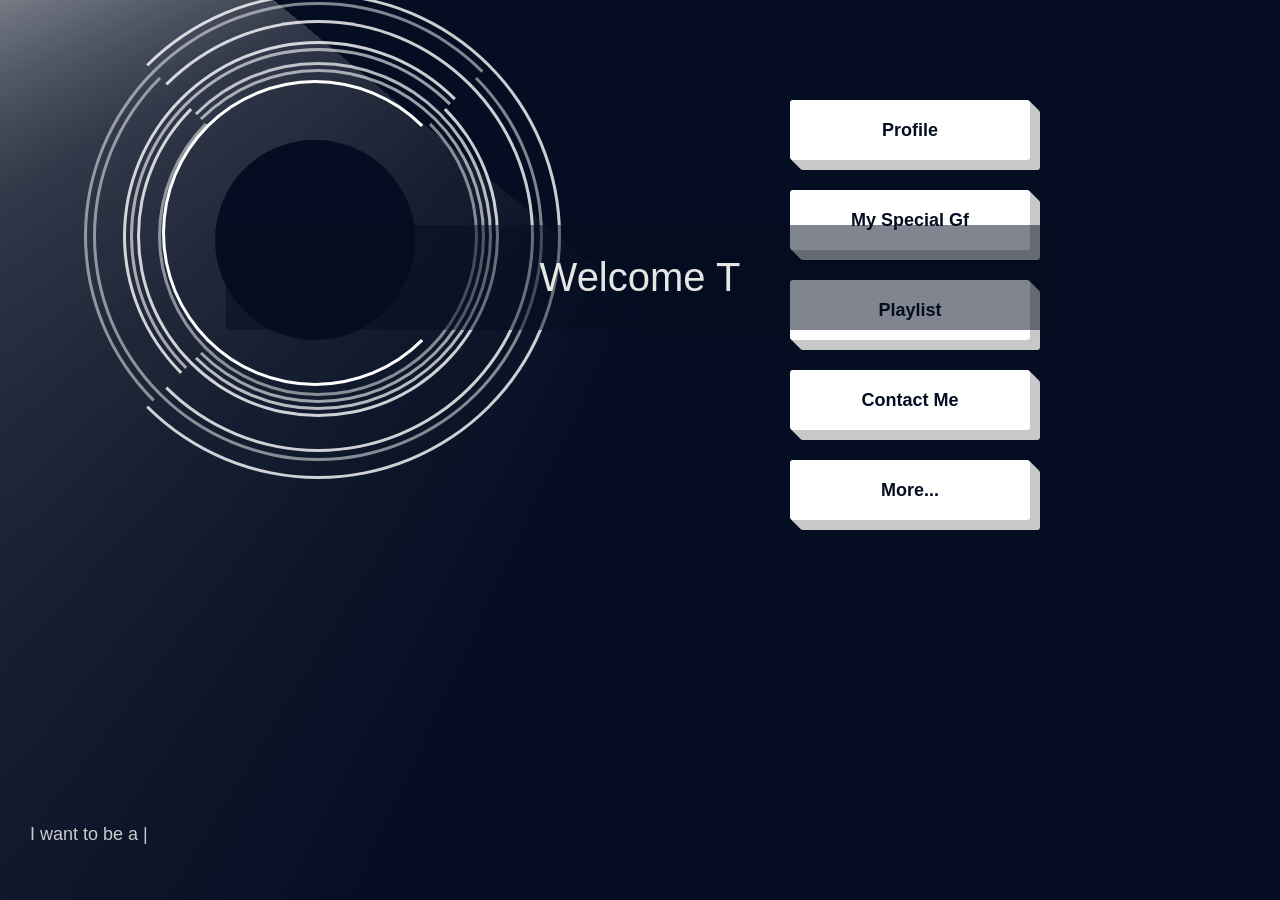
<file: index.html>
<!DOCTYPE html>
<html lang="en">
<head>
	<meta charset="utf-8">
	<meta name="viewport" content="width=device-width, initial-scale=1">
    <meta charset="utf-8"><link href="https://link.wahyup094.repl.co/logo.jpg" rel="icon" type="image/x-icon">
    <title>Wahyudi</title>
    <meta name="description" content="
        Author: Wahyudi,
        Category: Web Portfolio,
        Date: September 2022,
        Purpose: Training;
    ">
    <meta property="og:image" content="https://link.wahyup094.repl.co/logo.jpg">
</head>
<style type="text/css">

#back{
	background: #040d21;
	position: absolute;
	left: 0;
	top: 0;
	width: 100%;
	height: 100%;
	overflow: hidden;
}
#saturn, #isiSaturn{
	top: 140px;
	height: 200px;
	width: 200px;
	position: absolute;
	left: 0;
	right: 650px;
	margin: auto;
	background:  #040d21;
	border-radius: 50%;
	z-index: 2;
}
#isiSaturn{
	background: linear-gradient(20deg, transparent 55%, #040d21 45%);
	z-index: 4;
}
#asteroid{
	top: 80px;
	left: 0;
	right: 650px;
	margin: auto;
	animation: animasi 12s linear infinite;
	width:300px;
	border: 3px solid white;
	border-right: 3px solid transparent;
	height: 300px;
	z-index: 3;
}
#asteroid, #asteroid div {
	position: absolute;
	background-color: transparent;
	transform-style: preserve-3d;
	border-radius:50%;
}
/*
	"border: 3px solid white; border-bottom: 3px solid transparent; border-right: 3px solid transparent; border-left: 3px solid transparent;",
	"border: 3px solid white; border-top: 3px solid transparent; border-right: 3px solid transparent; border-left: 3px solid transparent;",
	"border: 3px solid white; border-top: 3px solid transparent; border-bottom: 3px solid transparent; border-left: 3px solid transparent;",


	"border: 3px solid white; border-top: 3px solid transparent; border-bottom: 3px solid transparent;",
	"border: 3px solid white; border-right: 3px solid transparent; border-left: 3px solid transparent;",
	"border: 3px solid white; border-top: 3px solid transparent; border-left: 3px solid transparent;",
*/

	#ast1{
				border: 3px solid white; border-top: 3px solid transparent;		opacity: 0.5;
		left: -7px;
		top: -7px;

		width: 314px;
		height: 314px;
		animation: ast 24s linear infinite;
	}
	#ast2{
				border: 3px solid white; border-left: 3px solid transparent;		opacity: 0.6;
		left: -14px;
		top: -14px;

		width: 328px;
		height: 328px;
		animation: ast 8s linear infinite;
	}
	#ast3{
				border: 3px solid white; border-left: 3px solid transparent;		opacity: 0.7;
		left: -21px;
		top: -21px;

		width: 342px;
		height: 342px;
		animation: ast 10s linear infinite;
	}
	#ast4{
				border: 3px solid white; border-top: 3px solid transparent;		opacity: 0.8;
		left: -28px;
		top: -28px;

		width: 356px;
		height: 356px;
		animation: ast 11s linear infinite;
	}
	#ast5{
				border: 3px solid white; border-bottom: 3px solid transparent; border-right: 3px solid transparent;		opacity: 0.6;
		left: -35px;
		top: -35px;

		width: 370px;
		height: 370px;
		animation: ast 15s linear infinite;
	}
	#ast6{
				border: 3px solid white; border-bottom: 3px solid transparent; border-right: 3px solid transparent;		opacity: 0.8;
		left: -42px;
		top: -42px;

		width: 384px;
		height: 384px;
		animation: ast 8s linear infinite;
	}
	#ast7{
				border: 3px solid white; border-left: 3px solid transparent;		opacity: 0.8;
		left: -63px;
		top: -63px;

		width: 426px;
		height: 426px;
		animation: ast 12s linear infinite;
	}
	#ast8{
				border: 3px solid white; border-top: 3px solid transparent;		opacity: 0.5;
		left: -72px;
		top: -72px;

		width: 444px;
		height: 444px;
		animation: ast 19s linear infinite;
	}
	#ast9{
				border: 3px solid white; border-bottom: 3px solid transparent; border-right: 3px solid transparent;		opacity: 0.5;
		left: -81px;
		top: -81px;

		width: 462px;
		height: 462px;
		animation: ast 16s linear infinite;
	}
	#ast10{
				border: 3px solid white; border-left: 3px solid transparent;		opacity: 0.8;
		left: -90px;
		top: -90px;

		width: 480px;
		height: 480px;
		animation: ast 16s linear infinite;
	}


@KeyFrames animasi{
	0%{
	    transform: rotateX(-75deg) rotateY(-20deg) rotateZ(0deg);
	}
	100%{
	    transform: rotateX(-75deg) rotateY(-20deg) rotateZ(360deg);
	}
}
@KeyFrames ast{
	0%{
	    transform: rotateX(0deg) rotateY(0deg) rotateZ(0deg);
	}
	100%{
	    transform: rotateX(0deg) rotateY(0deg) rotateZ(360deg);
	}
}

#light{
	transform: perspective(8px) rotateX(1deg) rotateZ(-30deg);
	background: linear-gradient(to bottom, rgb(255,255,255,0.6), rgb(255,255,255,0.4), rgb(255,255,255,0.2), rgb(255,255,255,0.1), transparent);
	position: absolute;
	width: 500px;
	height: 600px;
	left: -120px;
	top: -180px;
	opacity: 0.9;
	z-index: 1;
}
.tombol{
	color: #040d21;
	font-size: 18px;
	right: 250px;
	position: absolute;
	width: 240px;
	height: 60px;
	border: none;
	border-radius: 3px;
	z-index: 6;
	animation: tombol 15s infinite;
	background: white;
	box-shadow: 1px 1px 0 rgb(200, 200, 200),
		2px 2px 0 rgb(200, 200, 200),
		3px 3px 0 rgb(200, 200, 200),
		4px 4px 0 rgb(200, 200, 200),
		5px 5px 0 rgb(200, 200, 200),
		6px 6px 0 rgb(200, 200, 200),
		7px 7px 0 rgb(200, 200, 200),
		8px 8px 0 rgb(200, 200, 200),
		9px 9px 0 rgb(200, 200, 200),
		10px 10px 0 rgb(200, 200, 200);
}
.tombol:hover{
	background: deepskyblue;
	box-shadow: 1px 1px 0 #0098ca,
		2px 2px 0 #0098ca,
		3px 3px 0 #0098ca,
		4px 4px 0 #0098ca,
		5px 5px 0 #0098ca,
		6px 6px 0 #0098ca,
		7px 7px 0 #0098ca,
		8px 8px 0 #0098ca,
		9px 9px 0 #0098ca,
		10px 10px 0 #0098ca;
}
#tombol1{
	top: 100px;
	animation-delay: 300ms;
}
#tombol2{
	top: 190px;
	animation-delay: 900ms;
}
#tombol3{
	top: 280px;
	animation-delay: 600ms;
}
#tombol4{
	top: 370px;
}
#tombol5{
	top: 460px;
	animation-delay: 1200ms;
}
.tombol p{
	font-weight: bold;
	line-height: 18px;
	font-family: arial;
}

@KeyFrames tombol{
	0%{
		transform: translate(0%,0%);
	}
	25%{
		transform: translate(10%,30%);
	}
	50%{
		transform: translate(20%,10%);
	}
	75%{
		transform: translate(0%,30%);
	}
	100%{
		transform: translate(0%,0%);
	}
}
#tempatAst{
	position: relative;
	right: -300px;
	top: 0;
	height: 600px;
	width: 1000px;
	background: transparent;
}

.snowflake {
	color: white;
	position: absolute;
	bottom: 20px;
	animation: fall linear forwards;
	right: 0px;
}

@keyframes fall {
	to {
		transform: translateX(-210vh);
	}
}
@media (max-width: 1250px){
	.tombol{
		font-size: 15px;
		width: 200px;
		height: 55px;
		right: 30px;
		left: 0;
		margin: auto;
		opacity: 0.9;
	}
	#asteroid{
		left: -80px;
	}
	#light{
		top: -230px;
		left: -500px;
	}
	#tempatAst{
		right: 500px;
	}

	#tombol1{
		top: 70px;
	}
	#tombol2{
		top: 150px;
	}
	#tombol3{
		top: 230px;
	}
	#tombol4{
		top: 310px;
	}
	#tombol5{
		top: 390px;
	}
	#saturn, #isiSaturn{
		top: 160px;
		height: 180px;
		width: 180px;
	}
}
</style>
<body>
	<div id="back">
	    <div id="loader" style="position: fixed;height: 100%;width: 100%;left: 0;top: 0;background: #0090e7;z-index: 111;">
	        <style type="text/css">
	            #loader #pendd1{
	                display: block;
	                position: absolute;
	                top: 20%;
	                left: 0;
	                right: 0;
	                margin: auto;
	                height: 100px;
	                width: 100px;
	                background: transparent;
	                border-radius: 50%;
	                animation: loader 3s infinite;
	                border: 5px solid #0090e7;
	                border-top: 5px solid white;
	                border-bottom: 5px solid white;
	            }
	            @KeyFrames loader{
	                0%{transform: rotate(0deg);}
	                100%{transform: rotate(360deg);}
	            }
	        </style>
	        <div id="pendd1"></div>
	        <p style="color: white; display:block; font-size:24px; font-family: sans-serif; position:absolute; top:45%; left:0; right:0; margin:auto;text-align:center;">Loading</p>
	        <script type="text/javascript">
				window.addEventListener("load", function () {
					    document.getElementById("loader").innerHTML = "";
					    document.getElementById("loader").remove();
					setTimeout(() => {
					    typeWriter(0,txt,speed);
					}, 100);
				});
	        </script>
	    </div>
	    <div id="textLoader">
	    	<p id="typing"></p>
	    	<style type="text/css">
	    		#textLoader{
	    			position: fixed;
	    			left: 0;
	    			top: 0;
	    			height: 100%;
	    			width: 100%;
	    			background: transparent;
	    			z-index: 10;
	    		}
	    		#typing{
	    			font-family: arial;
	    			color: rgb(230, 230, 230);
	    			top: 25%;
	    			font-size: 40px;
	    			font-weight: normal;
	    			text-align: center;
	    			left: 0;
	    			right: 0;
	    			margin: auto;
	    			width: 60%;
	    			position: fixed;
	    			padding: 30px;
	    			background: rgb(4, 13, 33, 0.5);
	    		}
	    		@keyframes opt{
	    			0%{opacity: 1;}
	    			100%{opacity: 0;}
	    		}
	    		@media (max-width: 1250px){
	    			#typing{
	    				height: 20%;
	    				width: 70%;
	    			}
	    		}
	    	</style>
	    	<script type="text/javascript">
				function typeWriter(i, txt, speed) {
				  if (i < txt.length) {
				    document.getElementById("typing").innerHTML += txt.charAt(i);
				    i++;
				    setTimeout(function(){
				        typeWriter(i, txt, speed);
				    }, speed);
				  }else{
					setTimeout(() => {
						document.getElementById("textLoader").style.animation = 'opt 1s forwards';
					}, 1000);
					setTimeout(() => {
						document.getElementById("textLoader").remove();
						pinMulai = 1;
			            pinTujuan = 0;
					}, 2000);
				  }
				}
	    	</script>
	    </div>
		<div id="saturn"></div>
		<div id="isiSaturn"></div>
		<div id="asteroid">
							<div id="ast1">
				</div>
							<div id="ast2">
				</div>
							<div id="ast3">
				</div>
							<div id="ast4">
				</div>
							<div id="ast5">
				</div>
							<div id="ast6">
				</div>
							<div id="ast7">
				</div>
							<div id="ast8">
				</div>
							<div id="ast9">
				</div>
							<div id="ast10">
				</div>
					</div>
		<div id="light"></div>
		<a href="https://wahyudiid.w3spaces.com/profil.html" style="text-decoration: none;"><button class="tombol" id="tombol1"><p>Profile</p></button></a>
		<a href="https://mellifluous.w3spaces.com/" style="text-decoration: none;"><button class="tombol" id="tombol2"><p>My Special Gf</p></button></a>
		<a href="https://open.spotify.com/playlist/7dDGxvbbJwiXuSGheENCjz" style="text-decoration: none;"><button class="tombol" id="tombol3"><p>Playlist</p></button></a>
		<a href="https://wahyudiid.w3spaces.com/ctn.html" style="text-decoration: none;"><button class="tombol" id="tombol4"><p>Contact Me</p></button></a>
		<a href="https://wahyudiid.w3spaces.com/404.html" style="text-decoration: none;"><button class="tombol" id="tombol5"><p>More...</p></button></a>
		<div id="tempatAst"></div>
		<div id="tulisTujuan" style="color: rgb(200, 200, 200); font-family: arial;font-size: 18px;position: absolute;bottom: 55px;left: 30px;">I want to be a <b id="tujuan" style="color:deepskyblue;"></b>|</div>
	</div>
</body>
<script type="text/javascript">

	var speed = 120;
	var txt = 'Welcome To My World ...';
	var pinTujuan = 0;
	var txtTujuan = ["Programmer", "Professional"];
	var pinMulai = 0;
	function createAst() {
		const snow_flake = document.createElement('i');
		snow_flake.classList.add('snowflake');
		var node = document.createTextNode(".");
		snow_flake.appendChild(node);
		snow_flake.style.top = Math.random() * 600 + 'px';
		snow_flake.style.animationDuration = Math.random() * 4 + 8 + 's'; // between 2 - 5 seconds
		snow_flake.style.opacity = Math.random() + 0.2;
		snow_flake.style.fontSize = Math.random() * 30 + 20 + 'px';
		snow_flake.style.fontWeight = 'bold';
		snow_flake.style.fontWeight = 'bold';
		snow_flake.style.bottom = 0;
		if (snow_flake.style.opacity < 0.7) {
			snow_flake.style.zIndex = 1;
		}else {
			snow_flake.style.zIndex = 5;
		}
		document.querySelector("#tempatAst").appendChild(snow_flake);
		
		setTimeout(() => {
			snow_flake.remove();
		}, 20000);

		if (pinTujuan == 0 && pinMulai == 1) {
			writeTujuan(0, txtTujuan[0], 120);
		}else if (pinTujuan == 5 && pinMulai == 1) {
			hapusWrite()
		}else if (pinTujuan == 8 && pinMulai == 1) {
			writeTujuan(0, txtTujuan[1], 120);
		}else if (pinTujuan == 13 && pinMulai == 1) {
			hapusWrite()
			pinTujuan = -3;
		}
		pinTujuan++;
	}

	function hapusWrite() {
	  if (document.getElementById("tujuan").innerHTML.length != 0 ) {
	    document.getElementById("tujuan").innerHTML = document.getElementById("tujuan").innerHTML.substring(0,document.getElementById("tujuan").innerHTML.length-1);
	    setTimeout(function(){
		    hapusWrite();
	    }, 80);
	  }
	}

	function writeTujuan(i, teks, speed) {
	  if (i < teks.length) {
	    document.getElementById("tujuan").innerHTML += teks.charAt(i);
	    i++;
	    setTimeout(function(){
	        writeTujuan(i, teks, speed);
	    }, speed);
	  }
	}
	setInterval(createAst, 700);
// I want to be a  Professional,Programmer
</script>
</html>
</file>
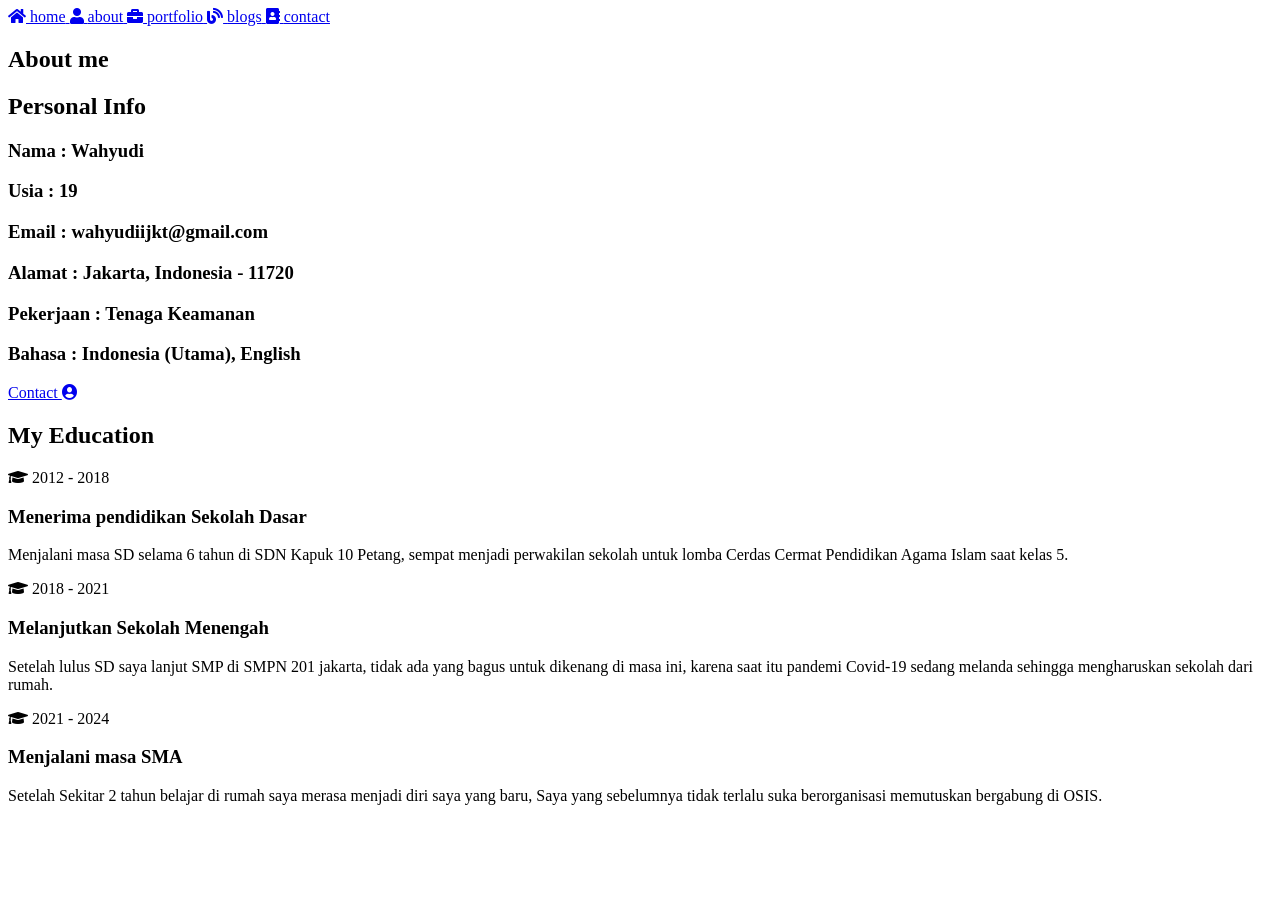
<file: about.html>
<!DOCTYPE html>

<html lang="en">

<head>

    <meta charset="UTF-8">

    <meta http-equiv="X-UA-Compatible" content="IE=edge">

    <meta name="viewport" content="width=device-width, initial-scale=1.0">

    <title>about</title>



    <!-- font awesome cdn link  -->

    <link rel="stylesheet" href="https://cdnjs.cloudflare.com/ajax/libs/font-awesome/5.15.4/css/all.min.css">



    <!-- custom css file link  -->

    <link rel="stylesheet" href="https://wahyudiid.w3spaces.com/style.css">



</head>

<body>

    

<!-- navbar section starts  -->



<nav class="navbar">

    <a href="https://wahyudiid.w3spaces.com/profil.html"> <i class="fas fa-home"></i> <span>home</span> </a>

    <a href="https://wahyudiid.w3spaces.com/about.html"> <i class="fas fa-user"></i> <span>about</span> </a>

    <a href="https://wahyudiid.w3spaces.com/404.html"> <i class="fas fa-briefcase"></i> <span>portfolio</span> </a>

    <a href="https://wahyudiid.w3spaces.com/404.html"> <i class="fas fa-blog"></i> <span>blogs</span> </a>

    <a href="https://wahyudiid.w3spaces.com/contact.html"> <i class="fas fa-address-book"></i> <span>contact</span> </a>

</nav>



<!-- navbar section ends -->



<!-- about section starts  -->



<section class="about">



    <h1 class="heading"> About <span>me</span> </h1>



    <div class="row">



        <div class="info-container">



            <h1>Personal Info</h1>



            <div class="box-container">



                <div class="box">

                    <h3> <span>Nama : </span> Wahyudi </h3>

                    <h3> <span>Usia : </span> 19 </h3>

                    <h3> <span>Email : </span> wahyudiijkt@gmail.com </h3>

                    <h3> <span>Alamat : </span> Jakarta, Indonesia - 11720 </h3>
                </div>
  
                <div class="box">

                    <h3> <span>Pekerjaan : </span> Tenaga Keamanan </h3>

                    <h3> <span>Bahasa : </span> Indonesia (Utama), English </h3>

                </div>



            </div>



            <a href="https://api.whatsapp.com/send?phone=6285883860114&text=Selamat (siang), Pak Wahyudi. Saya ada perlu ..." class="btn"> Contact <i class="fas fa-user-circle"></i> </a>



        </div>

</section>



<!-- about section ends -->


<!-- education section starts  -->



<section class="education">



    <h1 class="heading"> <span>My</span> Education </h1>



    <div class="box-container">



        <div class="box">

            <i class="fas fa-graduation-cap"></i>

            <span>2012 - 2018</span>

            <h3>Menerima pendidikan Sekolah Dasar</h3>

            <p>Menjalani masa SD selama 6 tahun di SDN Kapuk 10 Petang, sempat menjadi perwakilan sekolah untuk lomba Cerdas Cermat Pendidikan Agama Islam saat kelas 5.</p>

        </div>



        <div class="box">

            <i class="fas fa-graduation-cap"></i>

            <span>2018 - 2021</span>

            <h3>Melanjutkan Sekolah Menengah</h3>

            <p>Setelah lulus SD saya lanjut SMP di SMPN 201 jakarta, tidak ada yang bagus untuk dikenang di masa ini, karena saat itu pandemi Covid-19 sedang melanda sehingga mengharuskan sekolah dari rumah.</p>

        </div>



        <div class="box">

            <i class="fas fa-graduation-cap"></i>

            <span>2021 - 2024</span>

            <h3>Menjalani masa SMA</h3>

            <p>Setelah Sekitar 2 tahun belajar di rumah saya merasa menjadi diri saya yang baru, Saya yang sebelumnya tidak terlalu suka berorganisasi memutuskan bergabung di OSIS.</p>

        </div>



    </div>



</section>



<!-- education section ends -->



</body>

  </html>
</file>
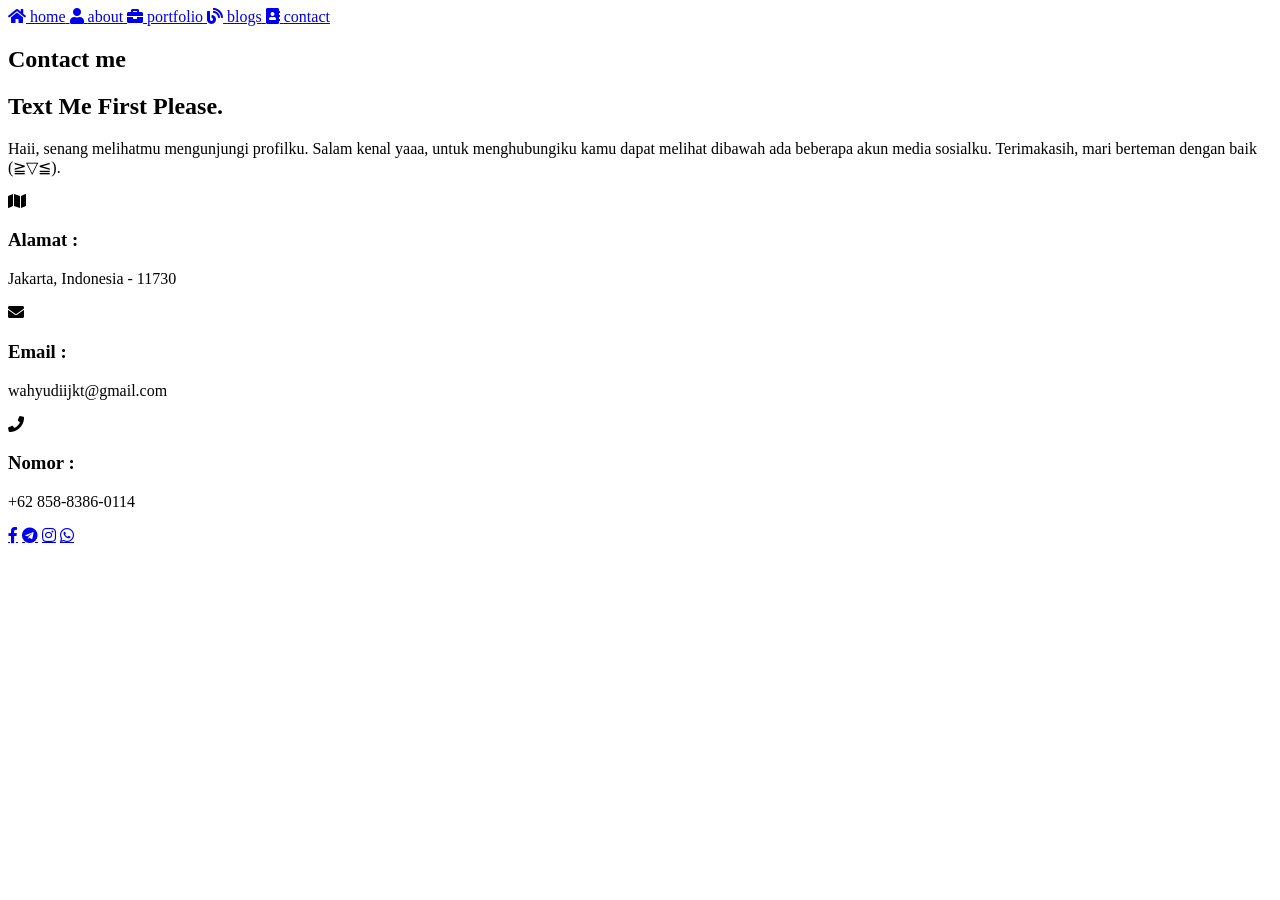
<file: contact.html>
<!DOCTYPE html>

<html lang="en">

<head>

    <meta charset="UTF-8">

    <meta http-equiv="X-UA-Compatible" content="IE=edge">

    <meta name="viewport" content="width=device-width, initial-scale=1.0">

    <title>contact</title>



    <!-- font awesome cdn link  -->

    <link rel="stylesheet" href="https://cdnjs.cloudflare.com/ajax/libs/font-awesome/5.15.4/css/all.min.css">



    <!-- custom css file link  -->

    <link rel="stylesheet" href="https://wahyudiid.w3spaces.com/style.css">



</head>

<body>

    

<!-- navbar section starts  -->



<nav class="navbar">

    <a href="https://wahyudiid.w3spaces.com/profil.html"> <i class="fas fa-home"></i> <span>home</span> </a>

    <a href="https://wahyudiid.w3spaces.com/about.html"> <i class="fas fa-user"></i> <span>about</span> </a>

    <a href="https://wahyudiid.w3spaces.com/404.html"> <i class="fas fa-briefcase"></i> <span>portfolio</span> </a>

    <a href="https://wahyudiid.w3spaces.com/404.html"> <i class="fas fa-blog"></i> <span>blogs</span> </a>

    <a href="https://wahyudiid.w3spaces.com/contact.html"> <i class="fas fa-address-book"></i> <span>contact</span> </a>

</nav>



<!-- navbar section ends -->



<!-- contact section starts  -->



<section class="contact">



<h1 class="heading"> Contact <span>me</span> </h1>



<div class="row">



    <div class="info-container">



        <h1>Text Me First Please.</h1>



        <p>Haii, senang melihatmu mengunjungi profilku. Salam kenal yaaa, untuk menghubungiku kamu dapat melihat dibawah ada beberapa akun media sosialku. Terimakasih, mari berteman dengan baik (≧▽≦).</p>



        <div class="box-container">



            <div class="box">

                <i class="fas fa-map"></i>

                <div class="info">

                    <h3>Alamat :</h3>

                    <p>Jakarta, Indonesia - 11730</p>

                </div>

            </div>



            <div class="box">

                <i class="fas fa-envelope"></i>

                <div class="info">

                    <h3>Email :</h3>

                    <p>wahyudiijkt@gmail.com</p>

                </div>

            </div>



            <div class="box">

                <i class="fas fa-phone"></i>

                <div class="info">

                    <h3>Nomor :</h3>

                    <p>+62 858-8386-0114</p>

                </div>

            </div>



        </div>



        <div class="share">

            <a href="https://m.facebook.com/profil.php?id=100086534662879" class="fab fa-facebook-f"></a>

            <a href="https://t.me/@aleaiactaest" class="fab fa-telegram"></a>

            <a href="https://instagram.com/itsyud.__" class="fab fa-instagram"></a>

            <a href="https://wa.me/6285883860114" class="fab fa-whatsapp"></a>

        </div>



    </div>



</section>



<!-- contact section ends -->



</body>

                                                                                 </html>
</file>
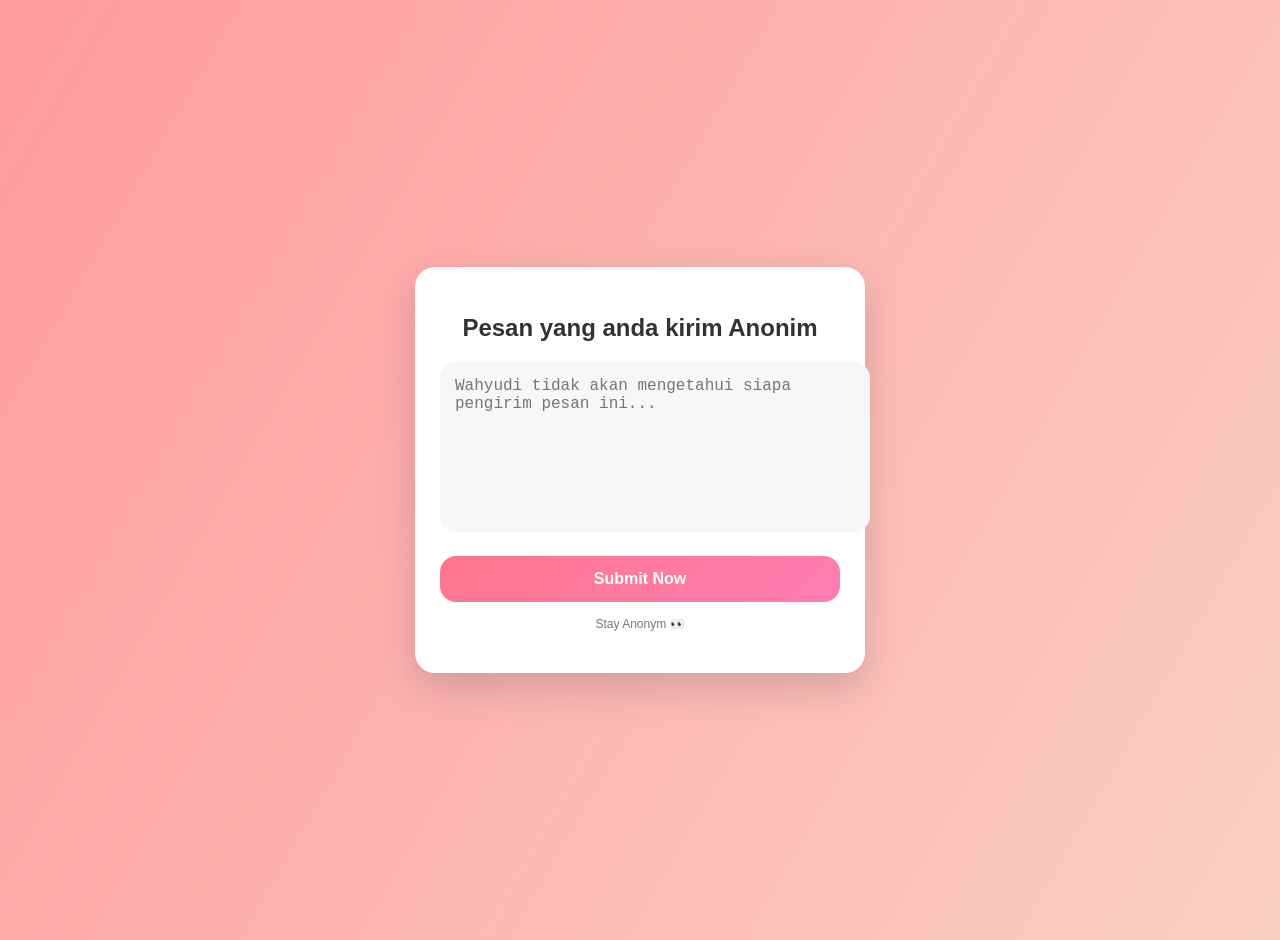
<file: ctn.html>
<!DOCTYPE html>
<html lang="id">
<head>
  <meta charset="UTF-8" />
  <meta name="viewport" content="width=device-width, initial-scale=1" />
  <title>Kirim Pesan Anonim</title>
  <link rel="stylesheet" href="ctn.css" />
</head>
<body>
  <div class="card">
    <h1> Pesan yang anda kirim Anonim </h1>
    <form action="https://formspree.io/f/xwpbbwlw" method="POST">
      <textarea name="message" placeholder="Wahyudi tidak akan mengetahui siapa pengirim pesan ini..." required></textarea>
      <button type="submit">Submit Now</button>
      <input type="hidden" name="_redirect" value="wahyudiid.w3spaces.com/thanks.html">
    </form>
    <p class="note">Stay Anonym 👀</p>
  </div>
</body>
</html>
</file>
<file: ctn.css>
/* style.css */
body {
  margin: 0;
  font-family: 'Segoe UI', sans-serif;
  background: linear-gradient(120deg, #ff9a9e, #fad0c4);
  display: flex;
  justify-content: center;
  align-items: center;
  height: 100vh;
  padding: 20px;
}

.card {
  background: white;
  padding: 30px 25px;
  border-radius: 20px;
  box-shadow: 0 15px 40px rgba(0, 0, 0, 0.15);
  text-align: center;
  max-width: 400px;
  width: 100%;
  animation: fadeIn 0.6s ease-in-out;
}

@keyframes fadeIn {
  from { opacity: 0; transform: scale(0.95); }
  to { opacity: 1; transform: scale(1); }
}

h1 {
  font-size: 24px;
  margin-bottom: 20px;
  color: #333;
}

textarea {
  width: 100%;
  height: 140px;
  border: none;
  border-radius: 16px;
  padding: 15px;
  background: #f7f7f7;
  font-size: 16px;
  margin-bottom: 20px;
  resize: none;
}

button {
  background: linear-gradient(135deg, #ff758c, #ff7eb3);
  border: none;
  border-radius: 16px;
  color: white;
  font-size: 16px;
  padding: 14px;
  width: 100%;
  cursor: pointer;
  font-weight: bold;
  transition: 0.3s ease;
}

button:hover {
  opacity: 0.9;
}

.success-text {
  font-size: 18px;
  margin: 15px 0;
  color: #444;
}

.button-back {
  text-decoration: none;
  background: #ff6f91;
  color: white;
  padding: 12px 20px;
  border-radius: 16px;
  display: inline-block;
  margin-top: 15px;
  font-weight: bold;
  transition: 0.3s ease;
}

.button-back:hover {
  background: #ff4e78;
}

.note {
  margin-top: 15px;
  font-size: 12px;
  color: #777;
}
</file>
